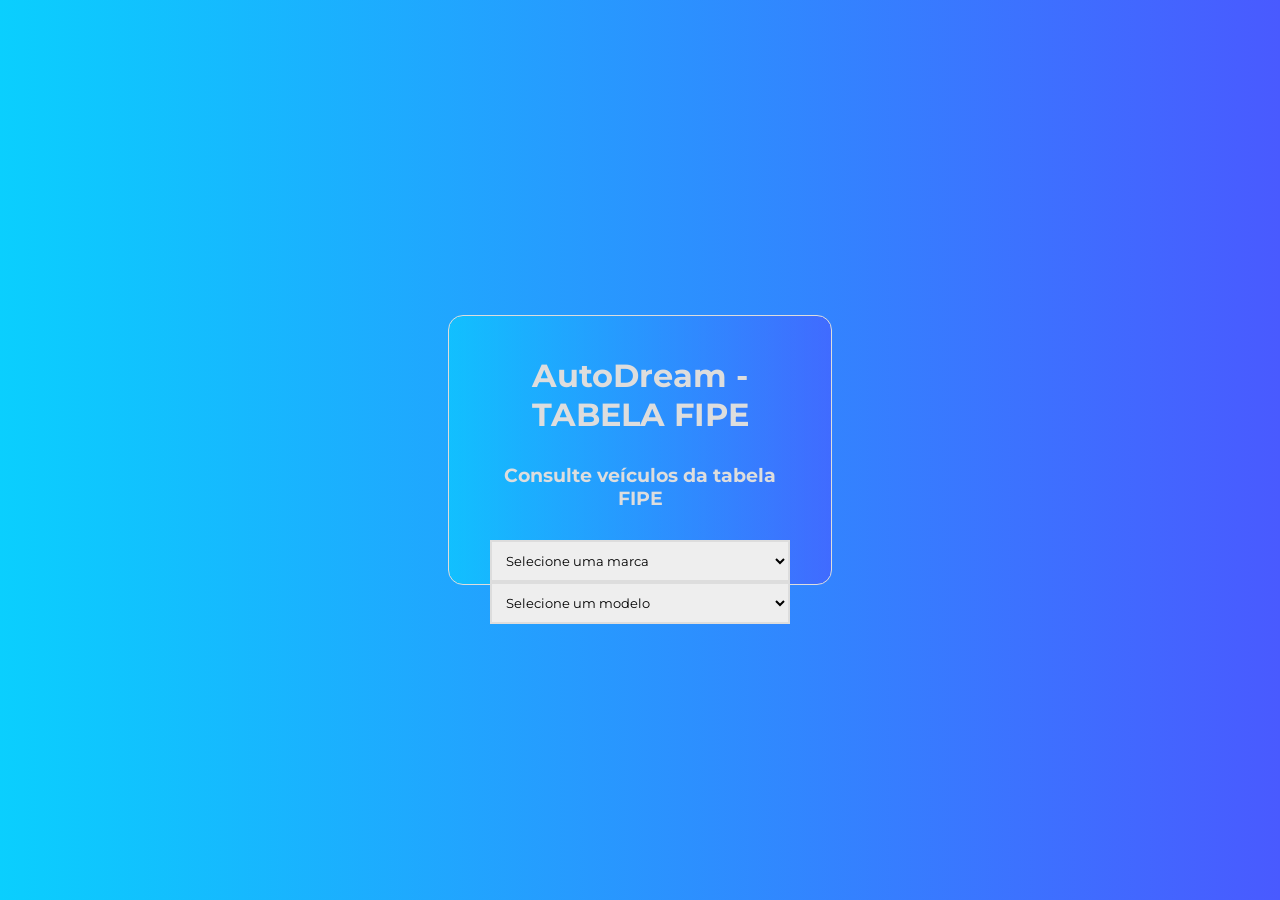
<file: src/aulas/dojo_I/index.html>
<!DOCTYPE html>
<html lang="pt-br">
<head>
    <meta charset="UTF-8">
    <meta name="viewport" content="width=device-width, initial-scale=1.0">
    <title>Document</title>
    <link rel="stylesheet" href="./css/style.css">
    <script src="./js/script.js" defer></script>
</head>
<body>
    <main>
        <div class="card">
            <h1>AutoDream - TABELA FIPE</h1>
            <h3>Consulte veículos da tabela FIPE</h3>
            
            <select id="marcaCarros">
                <option value="">Selecione uma marca</option>
            </select>
            <select id="modeloCarros">
                <option value="">Selecione um modelo</option>
            </select>
        </div>
    </main>
</body>
</html>
</file>
<file: src/aulas/dojo_I/css/style.css>
@import url('https://fonts.googleapis.com/css2?family=Montserrat:ital,wght@0,100..900;1,100..900&family=Open+Sans:ital,wght@0,300..800;1,300..800&family=Roboto:ital,wght@0,100..900;1,100..900&display=swap');

* {
    margin: 0;
    padding: 0;
    box-sizing: border-box;
    font-family: 'Montserrat';
}

body {
    background-image: linear-gradient(to right, #0acffe 0%, #495aff 100%);
    justify-content: center;
    align-items: center;
    display: flex;
    height: 100vh;
}

.card {
    text-align: center;
    background-image: linear-gradient(to right, #0acdfea8 0%, #495bff9a 100%);
    padding: 40px;
    border: 1px solid #dddddd;
    border-radius: 15px;
    height: 30vh;
    width: 30vw;
}

h1, h3 {
    color: #dddddd;
    padding-bottom: 30px;
}

select {
    border: 2px solid #dddddd;
    background: #eeeeee;
    padding: 10px;
    width: 300px;
}

select:hover, select:focus {
    background: #dddddd;
}
</file>
